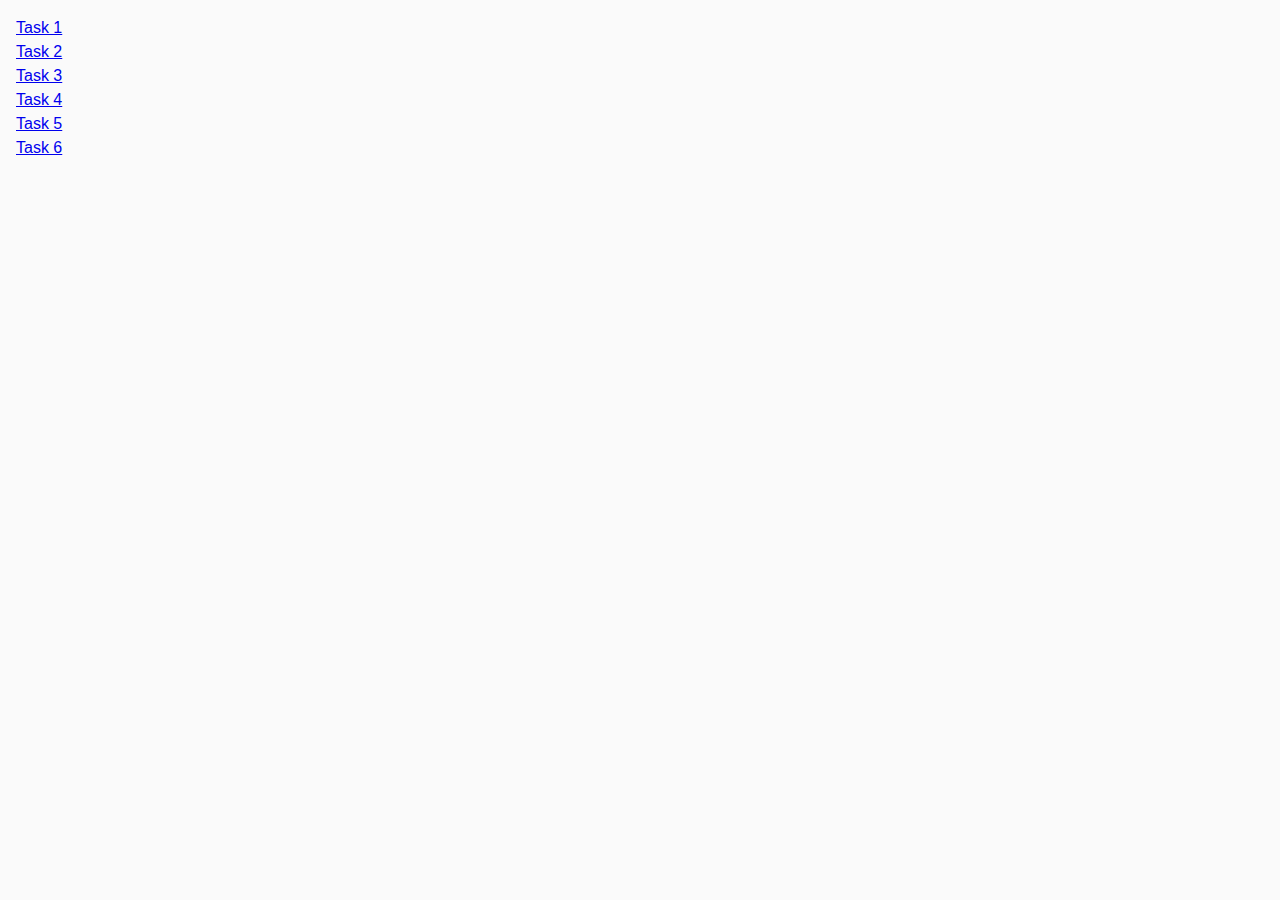
<file: index.html>
<!DOCTYPE html>
<html lang="en">
  <head>
    <meta charset="UTF-8" />
    <meta http-equiv="X-UA-Compatible" content="IE=edge" />
    <meta name="viewport" content="width=device-width, initial-scale=1.0" />
    <title>Homework 7</title>
    <link rel="stylesheet" href="css/common.css" />
  </head>
  <body>
    <ul>
      <li><a href="task-1.html">Task 1</a></li>
      <li><a href="task-2.html">Task 2</a></li>
      <li><a href="task-3.html">Task 3</a></li>
      <li><a href="task-4.html">Task 4</a></li>
      <li><a href="task-5.html">Task 5</a></li>
      <li><a href="task-6.html">Task 6</a></li>
    </ul>
  </body>
</html>
</file>
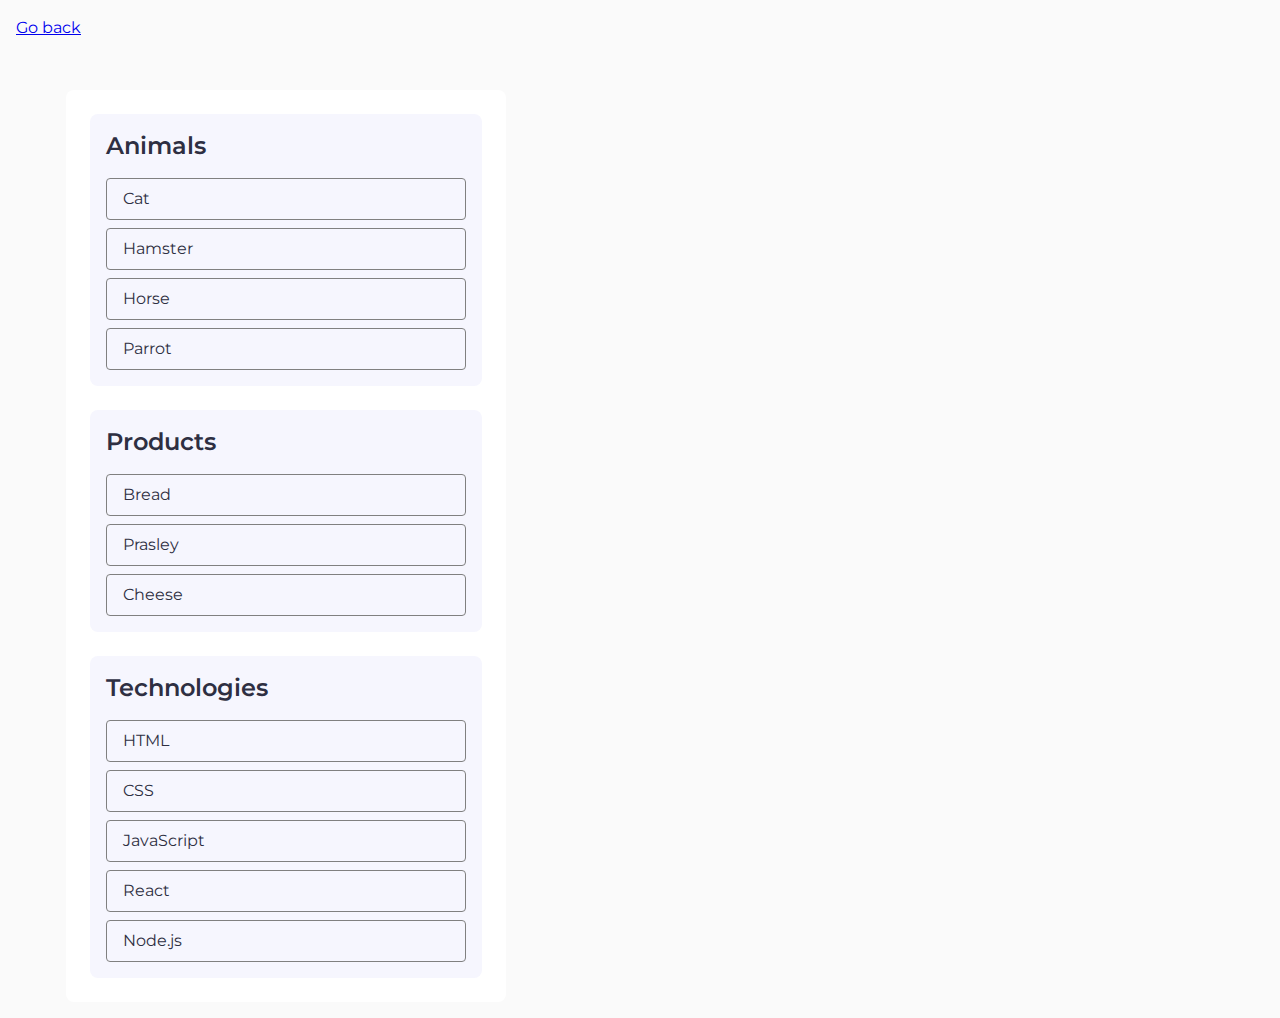
<file: task-1.html>
<!DOCTYPE html>
<html lang="en">

<head>
  <meta charset="UTF-8" />
  <meta http-equiv="X-UA-Compatible" content="IE=edge" />
  <meta name="viewport" content="width=device-width, initial-scale=1.0" />
  <title>Task 1</title>
  <link rel="preconnect" href="https://fonts.googleapis.com">
  <link rel="preconnect" href="https://fonts.gstatic.com" crossorigin>
  <link href="https://fonts.googleapis.com/css2?family=Montserrat:wght@400;500;600&display=swap" rel="stylesheet">
  <link rel="stylesheet" href="css/common.css" />
 </head>

<body>
  <p><a href="index.html">Go back</a></p>

  <ul id="categories">

    <li class="item">
      <h2>Animals</h2>

      <ul>
        <li>Cat</li>
        <li>Hamster</li>
        <li>Horse</li>
        <li>Parrot</li>
      </ul>
    </li>

    <li class="item">
      <h2>Products</h2>

      <ul>
        <li>Bread</li>
        <li>Prasley</li>
        <li>Cheese</li>
      </ul>
    </li>

    <li class="item">
      <h2>Technologies</h2>

      <ul>
        <li>HTML</li>
        <li>CSS</li>
        <li>JavaScript</li>
        <li>React</li>
        <li>Node.js</li>
      </ul>
    </li>

  </ul>


  <script src="./js/task-1.js" type="module"></script>
</body>

</html>
</file>
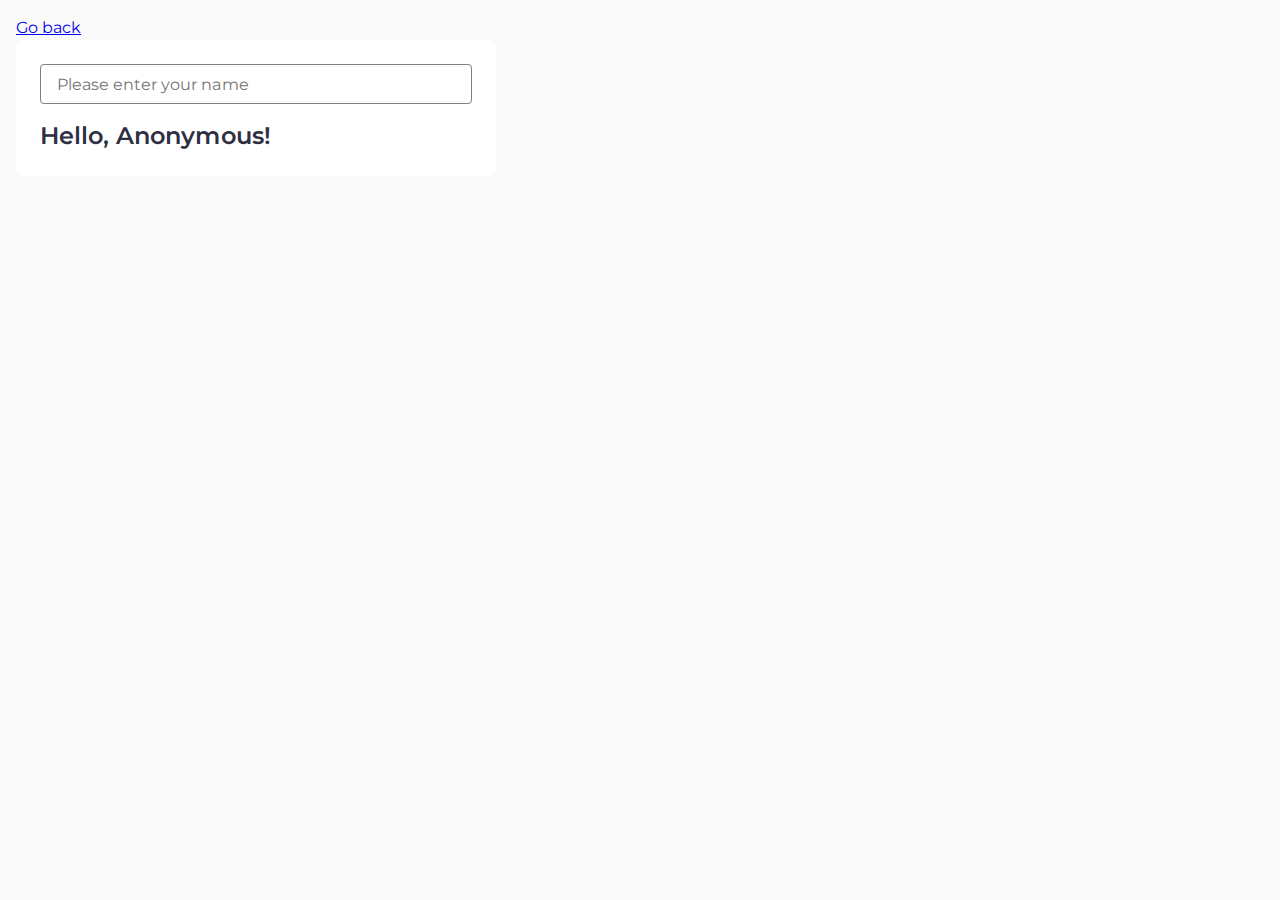
<file: task-3.html>
<!DOCTYPE html>
<html lang="en">
  <head>
    <meta charset="UTF-8" />
    <meta http-equiv="X-UA-Compatible" content="IE=edge" />
    <meta name="viewport" content="width=device-width, initial-scale=1.0" />
    <title>Task 3</title>
    <link rel="preconnect" href="https://fonts.googleapis.com">
    <link rel="preconnect" href="https://fonts.gstatic.com" crossorigin>
    <link href="https://fonts.googleapis.com/css2?family=Montserrat:wght@400;500;600&display=swap" rel="stylesheet">
    <link rel="stylesheet" href="css/common.css" />
     </head>
  <body>
    <p><a href="index.html">Go back</a></p>
<div class="container">
    <input type="text" id="name-input" placeholder="Please enter your name" />
    <h1>Hello, <span id="name-output">Anonymous</span>!</h1>
</div>
    <script src="./js/task-3.js" type="module"></script>
  </body>
</html>
</file>
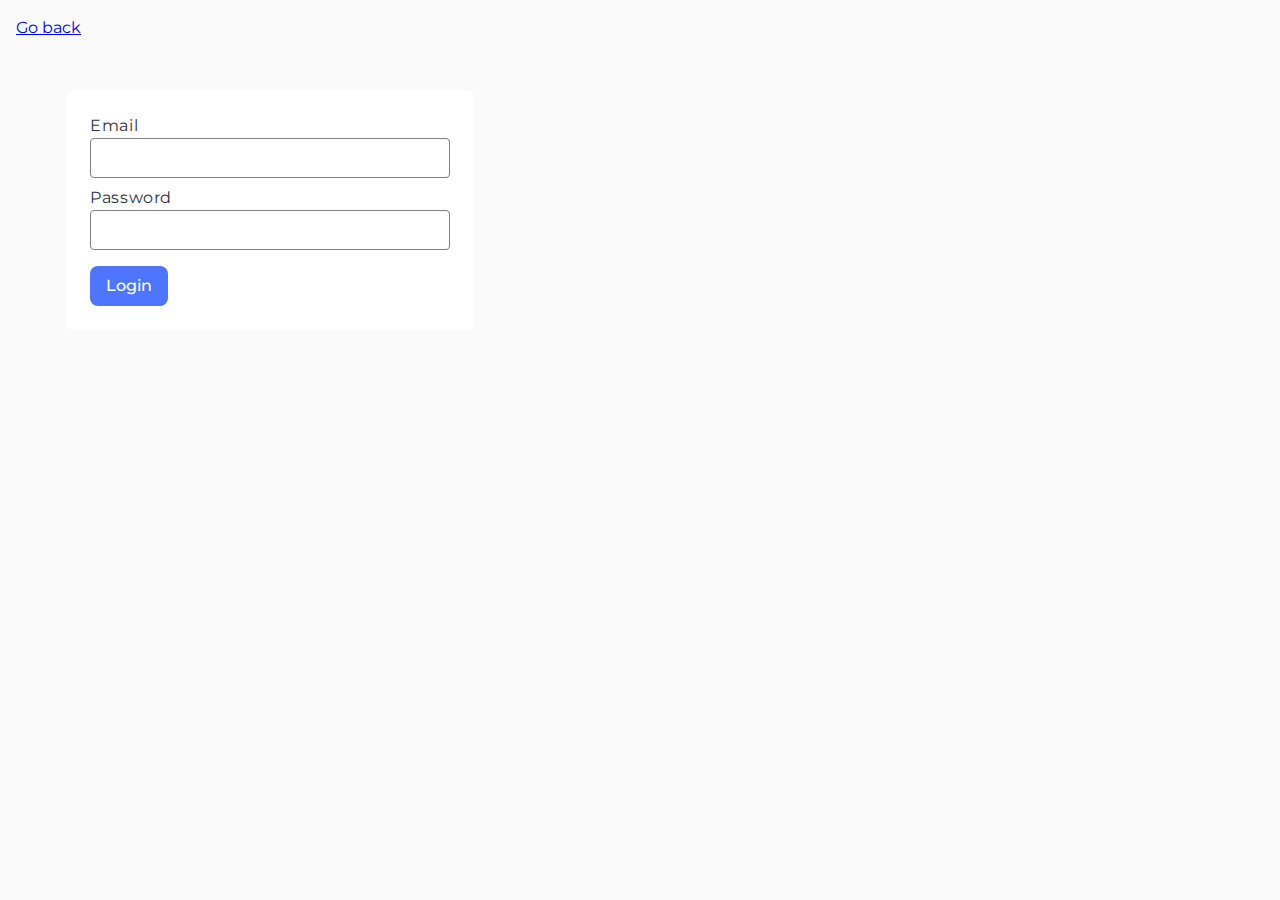
<file: task-4.html>
<!DOCTYPE html>
<html lang="en">

<head>
  <meta charset="UTF-8" />
  <meta http-equiv="X-UA-Compatible" content="IE=edge" />
  <meta name="viewport" content="width=device-width, initial-scale=1.0" />
  <title>Task 4</title>
  <link rel="preconnect" href="https://fonts.googleapis.com">
  <link rel="preconnect" href="https://fonts.gstatic.com" crossorigin>
  <link href="https://fonts.googleapis.com/css2?family=Montserrat:wght@400;500;600&display=swap" rel="stylesheet">
  <link rel="stylesheet" href="css/common.css" />
</head>

<body>
  <p><a href="index.html">Go back</a></p>

  <form class="login-form">
    <label>
      Email
      <input type="email" name="email" />
    </label>
    <label>
      Password
      <input type="password" name="password" />
    </label>
    <button type="submit">Login</button>
  </form>

  <script src="./js/task-4.js" type="module"></script>
</body>

</html>
</file>
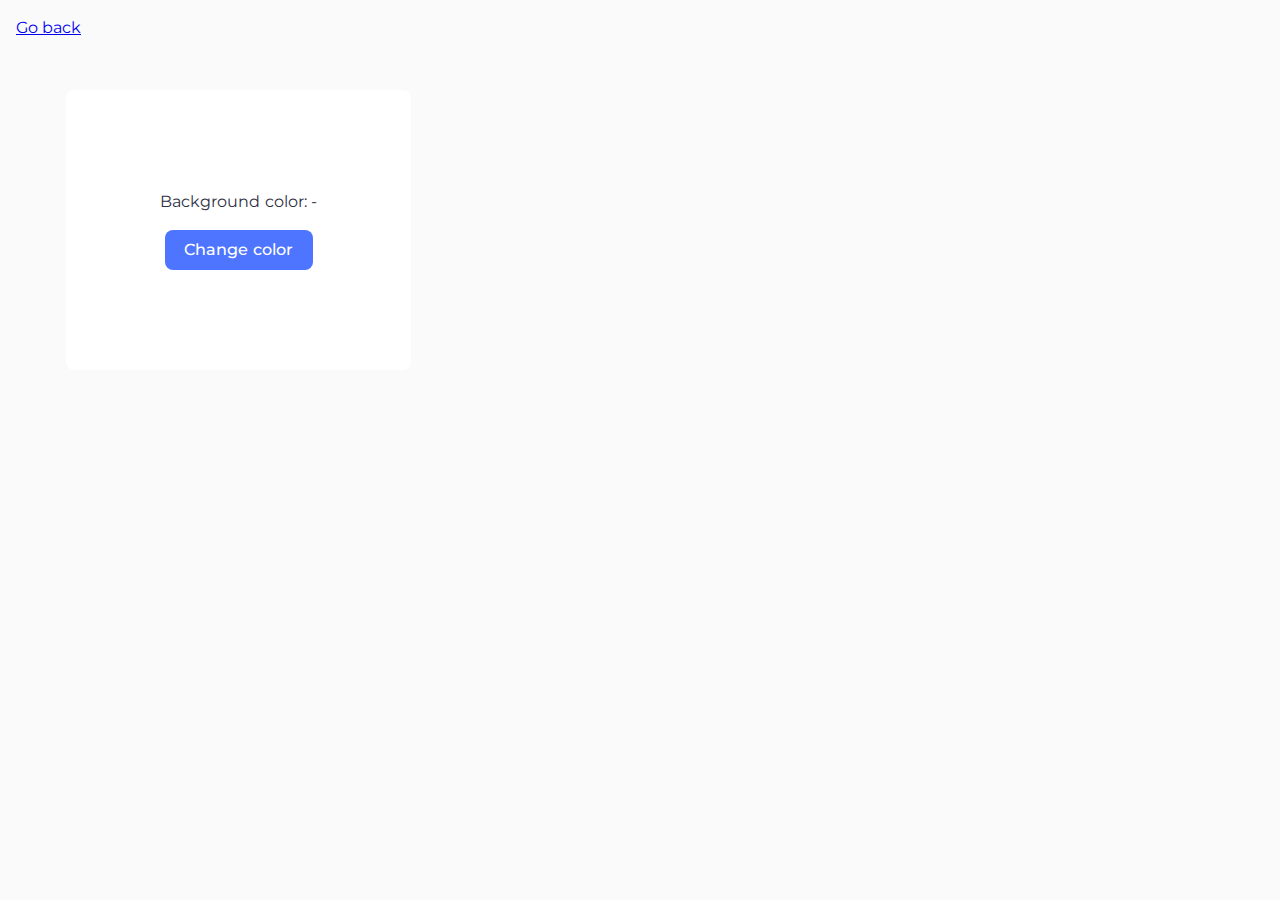
<file: task-5.html>
<!DOCTYPE html>
<html lang="en">
  <head>
    <meta charset="UTF-8" />
    <meta http-equiv="X-UA-Compatible" content="IE=edge" />
    <meta name="viewport" content="width=device-width, initial-scale=1.0" />
    <title>Task 5</title>
    <link rel="preconnect" href="https://fonts.googleapis.com">
    <link rel="preconnect" href="https://fonts.gstatic.com" crossorigin>
    <link href="https://fonts.googleapis.com/css2?family=Montserrat:wght@400;500;600&display=swap" rel="stylesheet">
    <link rel="stylesheet" href="css/common.css" />
  </head>
  <body>
    <p><a href="index.html">Go back</a></p>

    <div class="widget">
      <p>Background color: <span class="color">-</span></p>
      <button type="button" class="change-color">Change color</button>
    </div>

    <script src="./js/task-5.js" type="module"></script>
  </body>
</html>
</file>
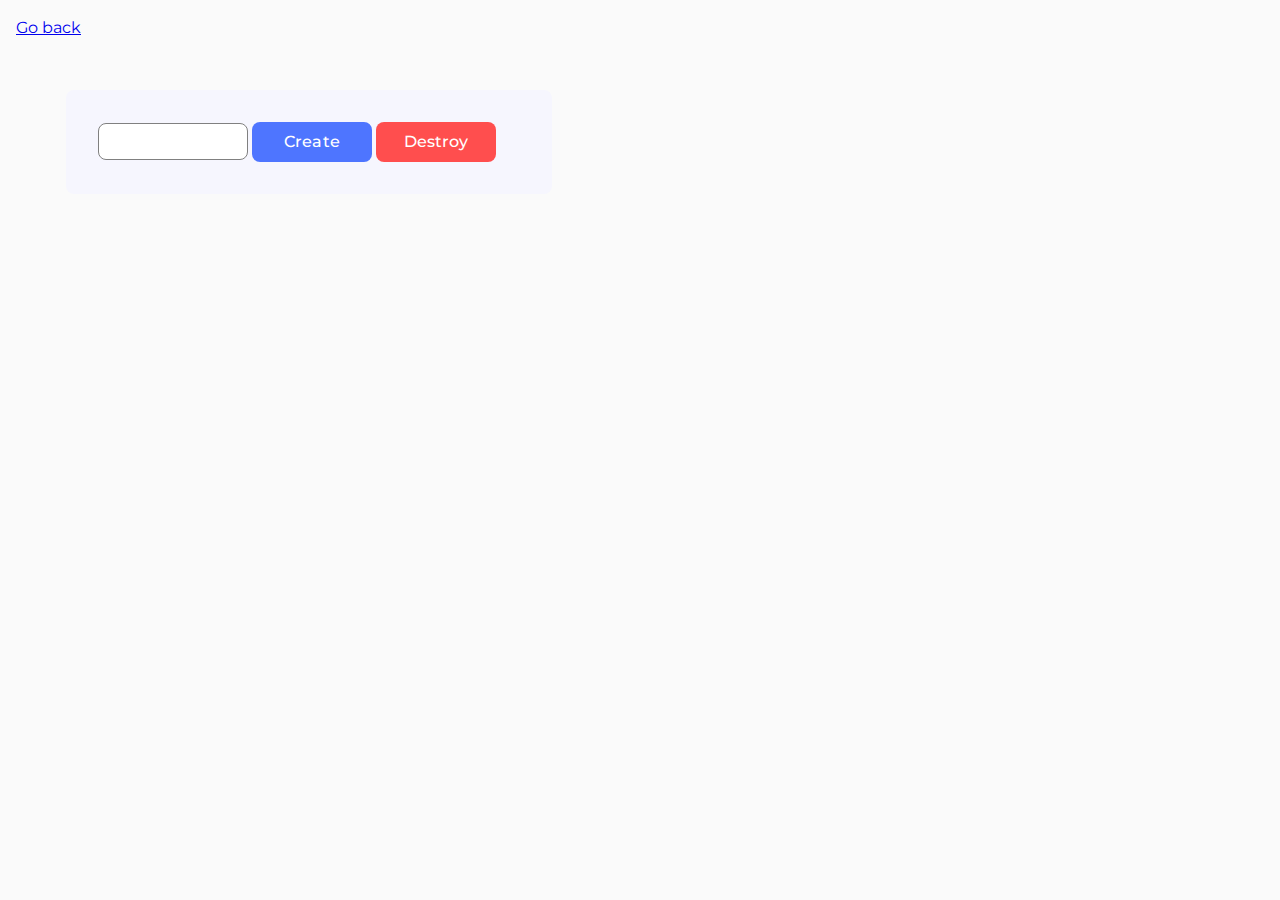
<file: task-6.html>
<!DOCTYPE html>
<html lang="en">
  <head>
    <meta charset="UTF-8" />
    <meta http-equiv="X-UA-Compatible" content="IE=edge" />
    <meta name="viewport" content="width=device-width, initial-scale=1.0" />
    <title>Task 6</title>
    <link rel="preconnect" href="https://fonts.googleapis.com">
    <link rel="preconnect" href="https://fonts.gstatic.com" crossorigin>
    <link href="https://fonts.googleapis.com/css2?family=Montserrat:wght@400;500;600&display=swap" rel="stylesheet">
    <link rel="stylesheet" href="css/common.css" />
  </head>
  <body>
    <p><a href="index.html">Go back</a></p>
    <div id="controls">
      <input type="number" min="1" max="100" step="1" />
      <button type="button" data-create>Create</button>
      <button type="button" data-destroy>Destroy</button>
    </div>

    <div id="boxes"></div>

    <script src="./js/task-6.js" type="module"></script>
  </body>
</html>
</file>
<file: css/common.css>
* {
  box-sizing: border-box;
}

body {
  margin: 16px;
  font-family: 'Montserrat', sans-serif;
  background-color: #fafafa;
  color: #212121;
  line-height: 1.5;
}
ul {
  margin-top: 0;
  padding-left: 0;
}
h2 {
  font-size: 24px;
  font-weight: 600;
  line-height: 1.33;
  letter-spacing: 0.0016em;
  color: #2e2f42;
  margin-top: 0;
  margin-bottom: 16px;
}
li {
  list-style: none;
}

p {
  margin-top: 0;
  margin-bottom: 0;
}
/* task-1 style */

#categories {
  margin-top: 50px;
  margin-left: 50px;
  width: 440px;
  padding: 24px;
  border-radius: 8px;
  background: #fff;
}
#categories .item {
  padding: 16px;
}
#categories .item {
  border-radius: 8px;
  background: #f6f6fe;
  margin-bottom: 24px;
}
#categories :last-child {
  margin-bottom: 0;
}
#categories .item li {
  font-size: 16px;
  font-weight: 400;
  line-height: 1.5;
  letter-spacing: 0.0016em;
  color: #2e2f42;
  border-radius: 4px;
  border: 1px solid #808080;
  padding-top: 8px;
  padding-bottom: 8px;
  padding-left: 16px;
  margin-bottom: 8px;
}
#categories .item :last-child {
  margin-bottom: 0;
}
/* /task-1 style */

/* task-2 style */
.gallery {
  width: 1440px;
  padding: 100px 156px;
  display: flex;
  flex-wrap: wrap;
  justify-content: space-between;
  align-items: center;
  column-gap: 24px;
  row-gap: 48px;
}
.gallery img {
  width: 360px;
  height: 300px;
  object-fit: cover;
}

/* /task-2 style */

/* task-3 style */
.container {
  width: 480px;
  padding: 24px;
  border-radius: 8px;
  background: #fff;
}
h1 {
  font-size: 24px;
  font-weight: 600;
  line-height: 1.33;
  letter-spacing: 0.0016em;
  color: #2e2f42;
  margin: 0;
}
#name-input {
  width: 100%;
  height: 40px;
  color: #2e2f42;
  font-family: Montserrat;
  font-size: 16px;
  font-weight: 400;
  line-height: 1.5;
  letter-spacing: 0.0016em;
  border-radius: 4px;
  border: 1px solid #808080;
  padding: 8px 16px;
  margin-bottom: 16px;
}
/* /task-3 style */

/* task-4 style */
.login-form {
  width: 408px;
  margin-top: 50px;
  margin-left: 50px;
  border-radius: 8px;
  background: #fff;
  padding: 24px;
}
.login-form label {
  font-size: 16px;
  font-weight: 400;
  line-height: 1.5;
  letter-spacing: 0.64px;
  color: #2e2f42;
  display: block;
}
.login-form input {
  width: 360px;
  height: 40px;
  border-radius: 4px;
  border: 1px solid #808080;
  margin-bottom: 8px;
}
.login-form label:nth-child(2) input {
  margin-bottom: 16px;
}
.login-form button {
  font-family: Montserrat;
  font-size: 16px;
  font-weight: 500;
  line-height: 1.5;
  letter-spacing: 0.0016em;
  color: #fff;
  padding: 8px 16px;
  border: none;
  border-radius: 8px;
  background: #4e75ff;
  cursor: pointer;
}
button:hover,
button:focus {
  opacity: 0.8;
}

/* /task-4 style */

/* task-5 style */
.widget {
  margin-top: 50px;
  margin-left: 50px;
  width: 345px;
  text-align: center;
  padding: 100px 88px;
  border-radius: 8px;
  background: #fff;
  font-size: 16px;
  font-weight: 400;
  line-height: 1.5;
  letter-spacing: 0.0016em;
  color: #2e2f42;
}
.widget p {
  margin-bottom: 16px;
}
.widget button {
  width: 148px;
  font-family: 'Montserrat', sans-serif;
  font-size: 16px;
  font-weight: 500;
  color: #fff;
  padding: 8px 16px;
  border: none;
  border-radius: 8px;
  background: #4e75ff;
  line-height: 1.5;
  letter-spacing: 0.0016em;
  cursor: pointer;
}

/* /task-5 style */

/* task-6 style */
#controls {
  width: 486px;
  border-radius: 8px;
  background: #f6f6fe;
  padding: 32px;
  margin-bottom: 16px;
  margin-top: 50px;
  margin-left: 50px;
}
#controls input {
  font-family: 'Montserrat', sans-serif;
  font-size: 16px;
  font-weight: 400;
  line-height: 1, 5;
  letter-spacing: 0.0016em;
  color: #2e2f42;
  width: 150px;
  border-radius: 8px;
  border: 1px solid #808080;
  padding-top: 8px;
  padding-bottom: 8px;
}

button[data-create] {
  width: 120px;
  font-family: 'Montserrat', sans-serif;
  font-size: 16px;
  font-weight: 500;
  color: #fff;
  padding: 8px 16px;
  border: none;
  border-radius: 8px;
  background: #4e75ff;
  line-height: 1.5;
  letter-spacing: 0.0016em;
  cursor: pointer;
}
button[data-destroy] {
  width: 120px;
  font-family: 'Montserrat', sans-serif;
  font-size: 16px;
  font-weight: 500;
  line-height: 1.5;
  letter-spacing: 0.0016em;
  background: #ff4e4e;
  color: #fff;
  padding: 8px 16px;
  border: none;
  border-radius: 8px;
  cursor: pointer;
  margin: auto;
  transition: background-color 250ms cubic-bezier(0.4, 0, 0.2, 1);
}

#boxes {
  width: 486px;
  border-radius: 8px;
  background: #f6f6fe;
  display: flex;
  flex-wrap: wrap;
}

#boxes div {
  width: 30px;
  height: 30px;
  margin: 5px;
}
/* /task-6 style */
</file>
